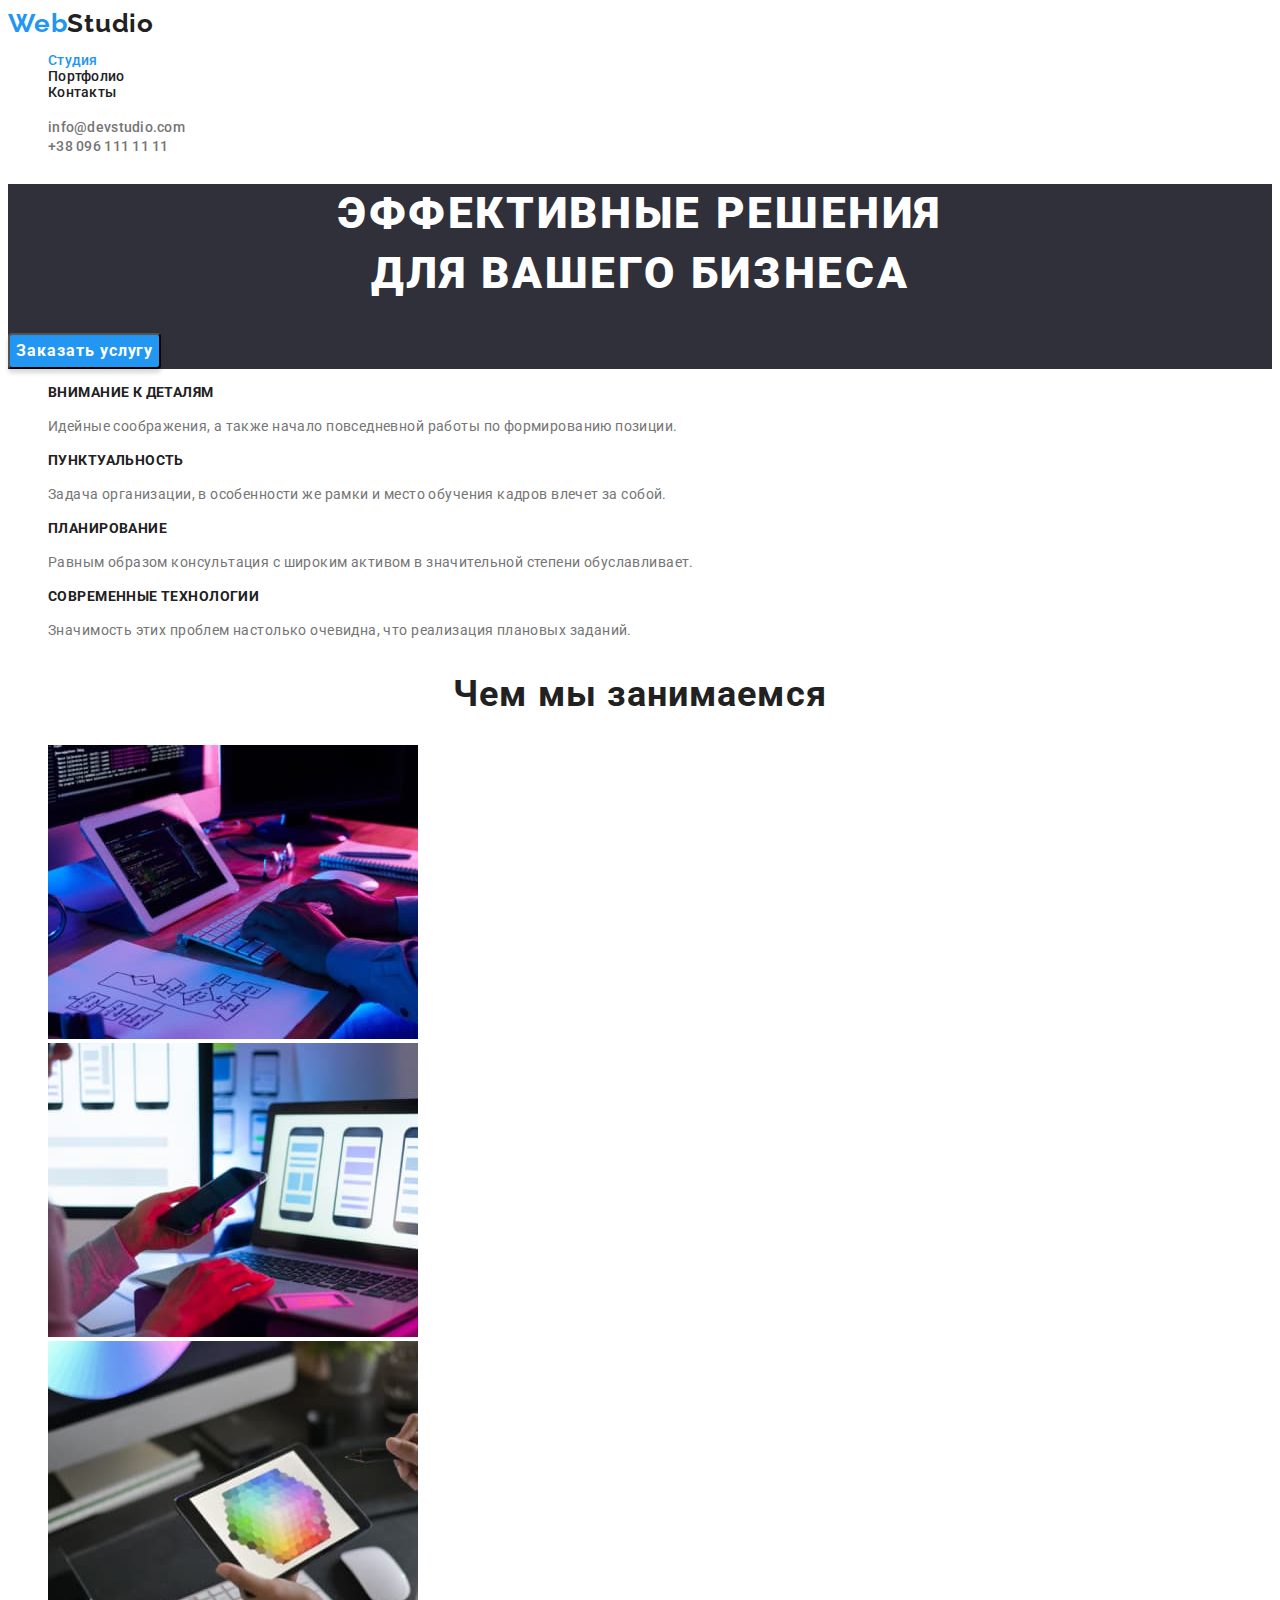
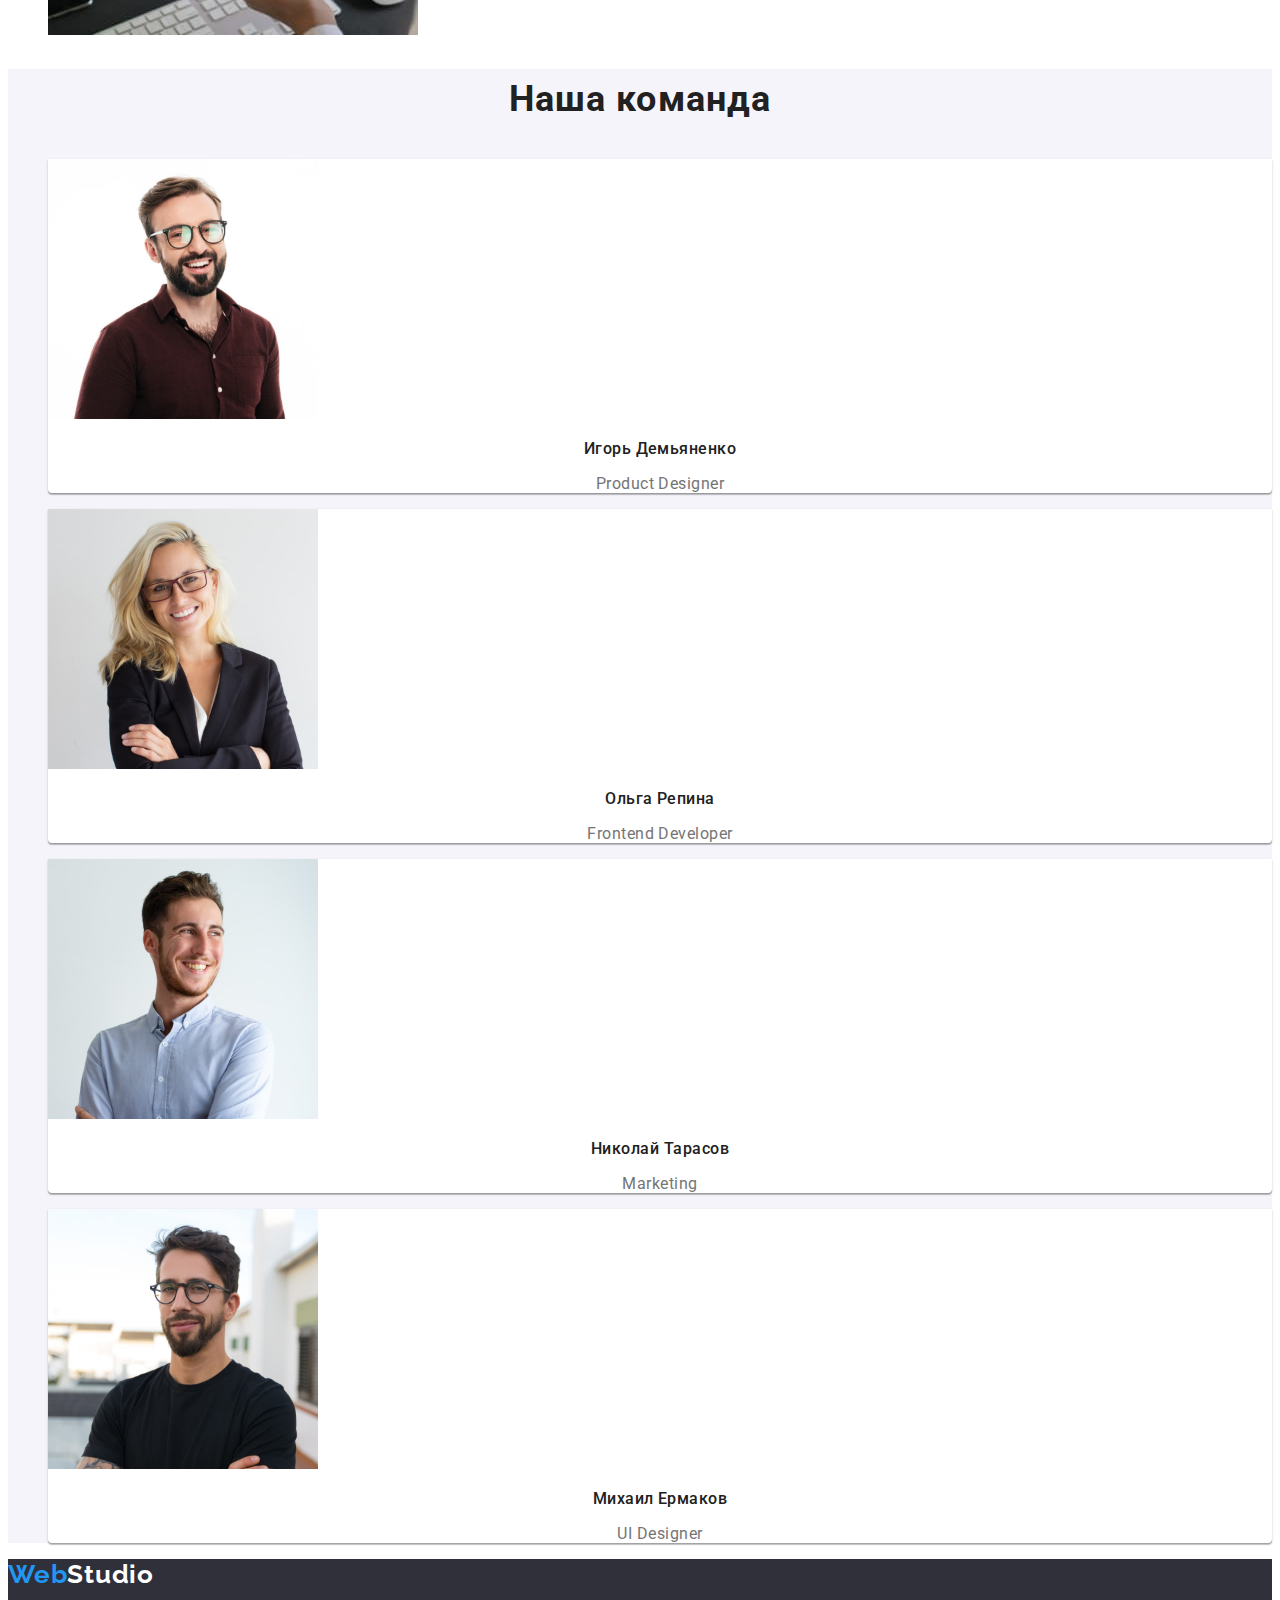
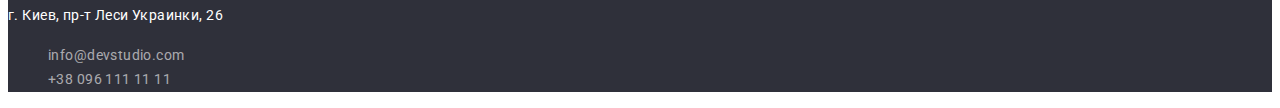
<file: index.html>
<!DOCTYPE html>
<html lang="ru">
  <head>
    <meta charset="UTF-8" />
    <meta http-equiv="X-UA-Compatible" content="IE=edge" />
    <meta name="viewport" content="width=device-width, initial-scale=1.0" />
    <link rel="preconnect" href="https://fonts.googleapis.com" />
    <link rel="preconnect" href="https://fonts.gstatic.com" crossorigin />
    <link
      href="https://fonts.googleapis.com/css2?family=Oleo+Script&family=Raleway:wght@700&family=Roboto:wght@400;500;700;900&display=swap"
      rel="stylesheet"
    />
    <title lang="en">WebStudio</title>
    <link rel="stylesheet" href="./css/styles.css" />
  </head>
  <body class="body">
    <header class="header">
      <!--Навигация-->
      <nav class="header-nav">
        <!--Логотип-->
        <a href="" class="logo link" lang="en"><span class="logo-web">Web</span>Studio</a>
        <ul class="header-lists lists">
          <li class="header-item">
            <a class="header-item-link link current" href="">Студия</a>
          </li>
          <li class="header-item">
            <a class="header-item-link link" href="./portfolio.html">Портфолио</a>
          </li>
          <li class="header-item">
            <a class="header-item-link link" href="">Контакты</a>
          </li>
        </ul>
      </nav>
      <!--Контакты-->
      <ul class="header-contact-lists lists">
        <li class="header-contact-item">
          <a class="header-contact-link link" href="mailto:info@devstudio.com">info@devstudio.com</a>
        </li>
        <li class="header-contact-item">
          <a class="header-contact-link link" href="tel:+380961111111">+38 096 111 11 11</a>
        </li>
      </ul>
    </header>
    <main class="main">
      <!--Герой-->
      <section class="hero">
        <h1 class="hero-title">Эффективные решения<br />для вашего бизнеса</h1>
        <button class="hero-btn" type="button">Заказать услугу</button>
      </section>
      <!--Особенности работы-->
      <section class="work">
        <!--Заголовок будет скрыт-->
        <h2 class="work-main-title visually-hidden" aria-hidden="true" tabindex="-1">Особенности нашей работы</h2>
        <ul class="work-lists lists">
          <li class="work-item">
            <h3 class="work-title title">Внимание к деталям</h3>
            <p class="work-position">
              Идейные соображения, а также начало повседневной работы по формированию позиции.
            </p>
          </li>
          <li class="work-item">
            <h3 class="work-title title">Пунктуальность</h3>
            <p class="work-position">
              Задача организации, в особенности же рамки и место обучения кадров влечет за собой.
            </p>
          </li>
          <li class="work-item">
            <h3 class="work-title">Планирование</h3>
            <p class="work-position">
              Равным образом консультация с широким активом в значительной степени обуславливает.
            </p>
          </li>
          <li class="work-item">
            <h3 class="work-title title">Современные технологии</h3>
            <p class="work-position">Значимость этих проблем настолько очевидна, что реализация плановых заданий.</p>
          </li>
        </ul>
      </section>
      <!--Чем мы занимаемся-->
      <section class="projects">
        <h2 class="projects-title title">Чем мы занимаемся</h2>
        <ul class="projects-lists lists">
          <li class="projects-item">
            <a class="projects-link link" href="">
              <img
                class="projects-photo"
                src="./images/desktop.jpg"
                alt="Десктопные приложения"
                width="370"
                height="294"
              />
            </a>
          </li>
          <li class="projects-item">
            <a class="projects-link link" href="">
              <img
                class="projects-photo"
                src="./images/mobile.jpg"
                alt="Мобильные приложения"
                width="370"
                height="294"
              />
            </a>
          </li>
          <li class="projects-item">
            <a class="projects-link link" href="">
              <img
                class="projects-photo"
                src="./images/design.jpg"
                alt="Дизайнерские решения"
                width="370"
                height="294"
              />
            </a>
          </li>
        </ul>
      </section>
      <!--Наша команда-->
      <section class="team">
        <h2 class="team-mean-title title">Наша команда</h2>
        <ul class="team-lists lists">
          <li class="team-item">
            <img class="team-photo" src="./images/demianenko.jpg" alt="Игорь Демьяненко" width="270" height="260" />
            <h3 class="team-title title">Игорь Демьяненко</h3>
            <p class="team-text" lang="en">Product Designer</p>
          </li>
          <li class="team-item">
            <img class="team-photo" src="./images/repina.jpg" alt="Ольга Репина" width="270" height="260" />
            <h3 class="team-title title">Ольга Репина</h3>
            <p class="team-text" lang="en">Frontend Developer</p>
          </li>
          <li class="team-item">
            <img class="team-photo" src="./images/tarasov.jpg" alt="Николай Тарасов" width="270" height="260" />
            <h3 class="team-title title">Николай Тарасов</h3>
            <p class="team-text" lang="en">Marketing</p>
          </li>
          <li class="team-item">
            <img class="team-photo" src="./images/ermakov.jpg" alt="Михаил Ермаков" width="270" height="260" />
            <h3 class="team-title title">Михаил Ермаков</h3>
            <p class="team-text" lang="en">UI Designer</p>
          </li>
        </ul>
      </section>
    </main>
    <footer class="footer">
      <!--Адрес-->
      <address class="address">
        <!--Логотип-->
        <a class="logo-bottom link" href="/" lang="en"><span class="logo-web">Web</span>Studio</a>
        <p class="address-text">г. Киев, пр-т Леси Украинки, 26</p>
        <ul class="address-lists lists">
          <li class="address-item">
            <a class="address-link link" href="mailto:info@devstudio.com">info@devstudio.com</a>
          </li>
          <li class="address-item">
            <a class="address-link link" href="tel:+380961111111">+38 096 111 11 11</a>
          </li>
        </ul>
      </address>
    </footer>
  </body>
</html>
</file>
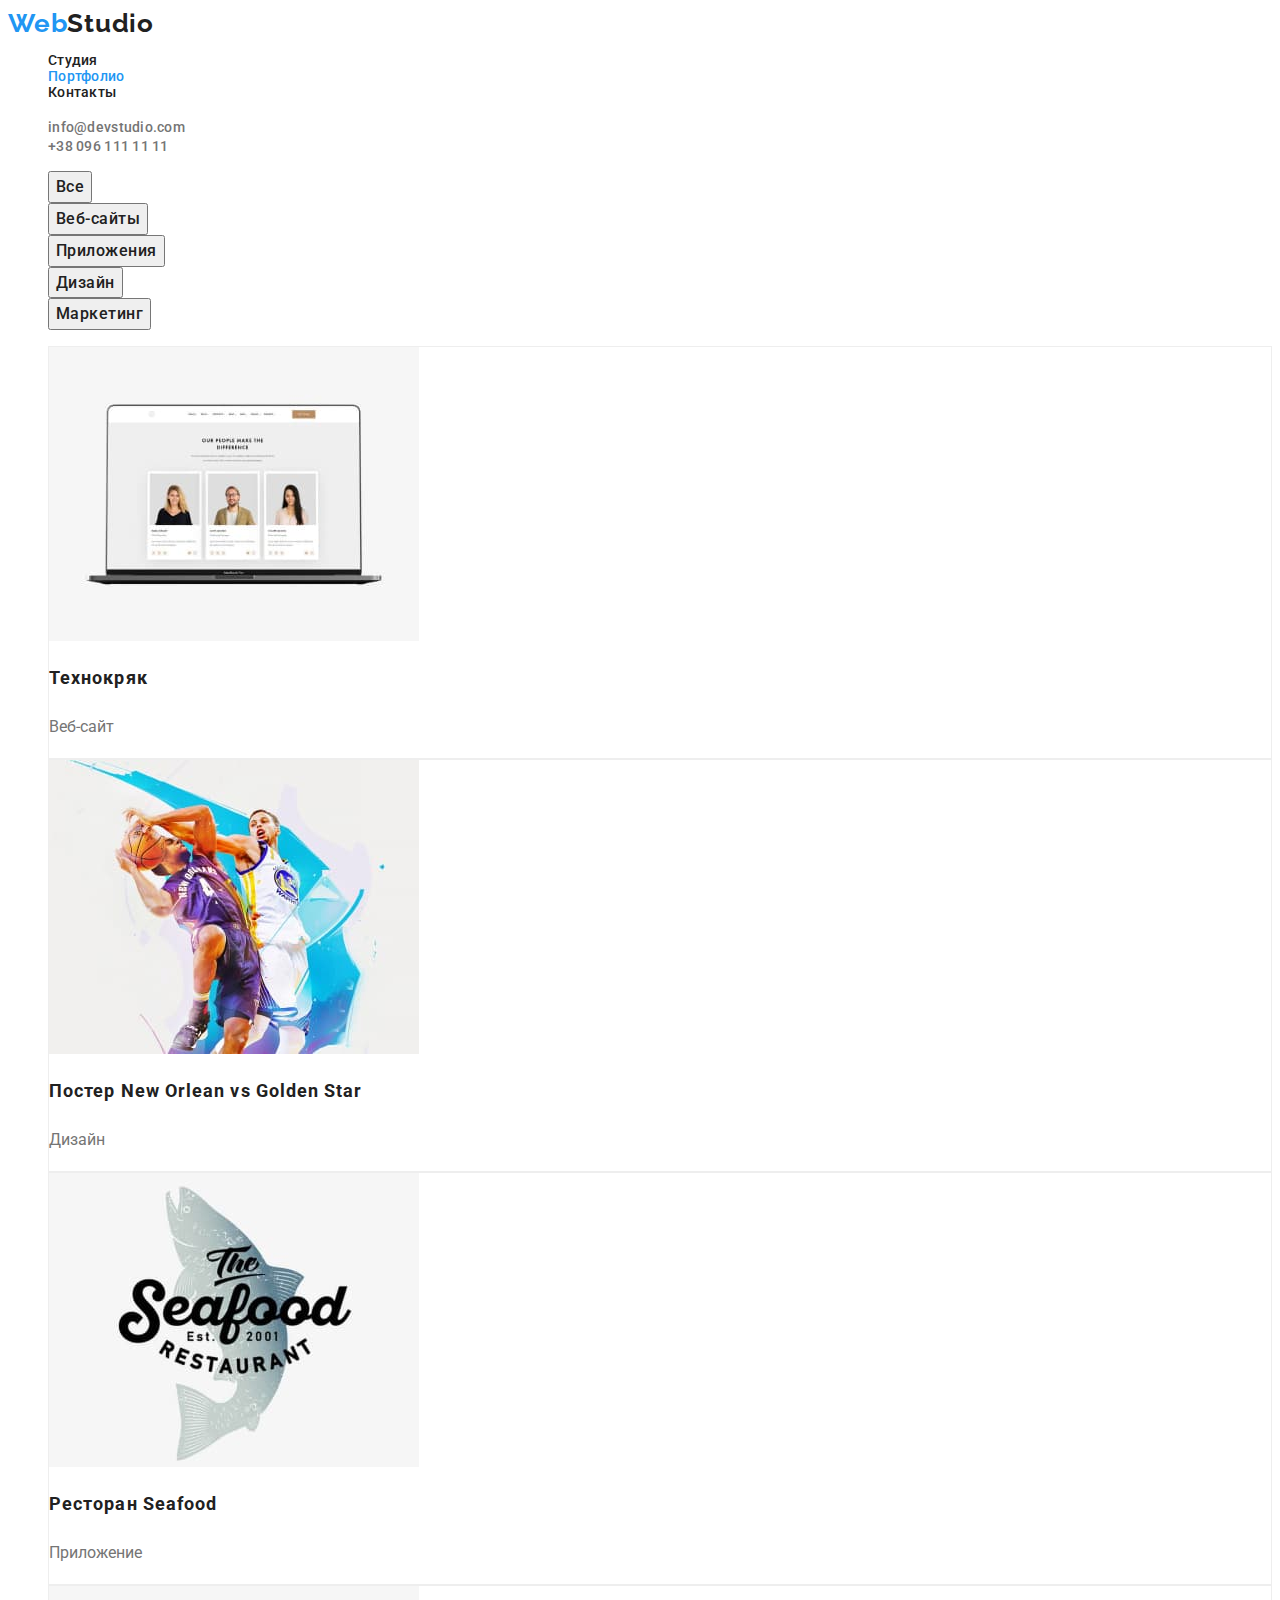
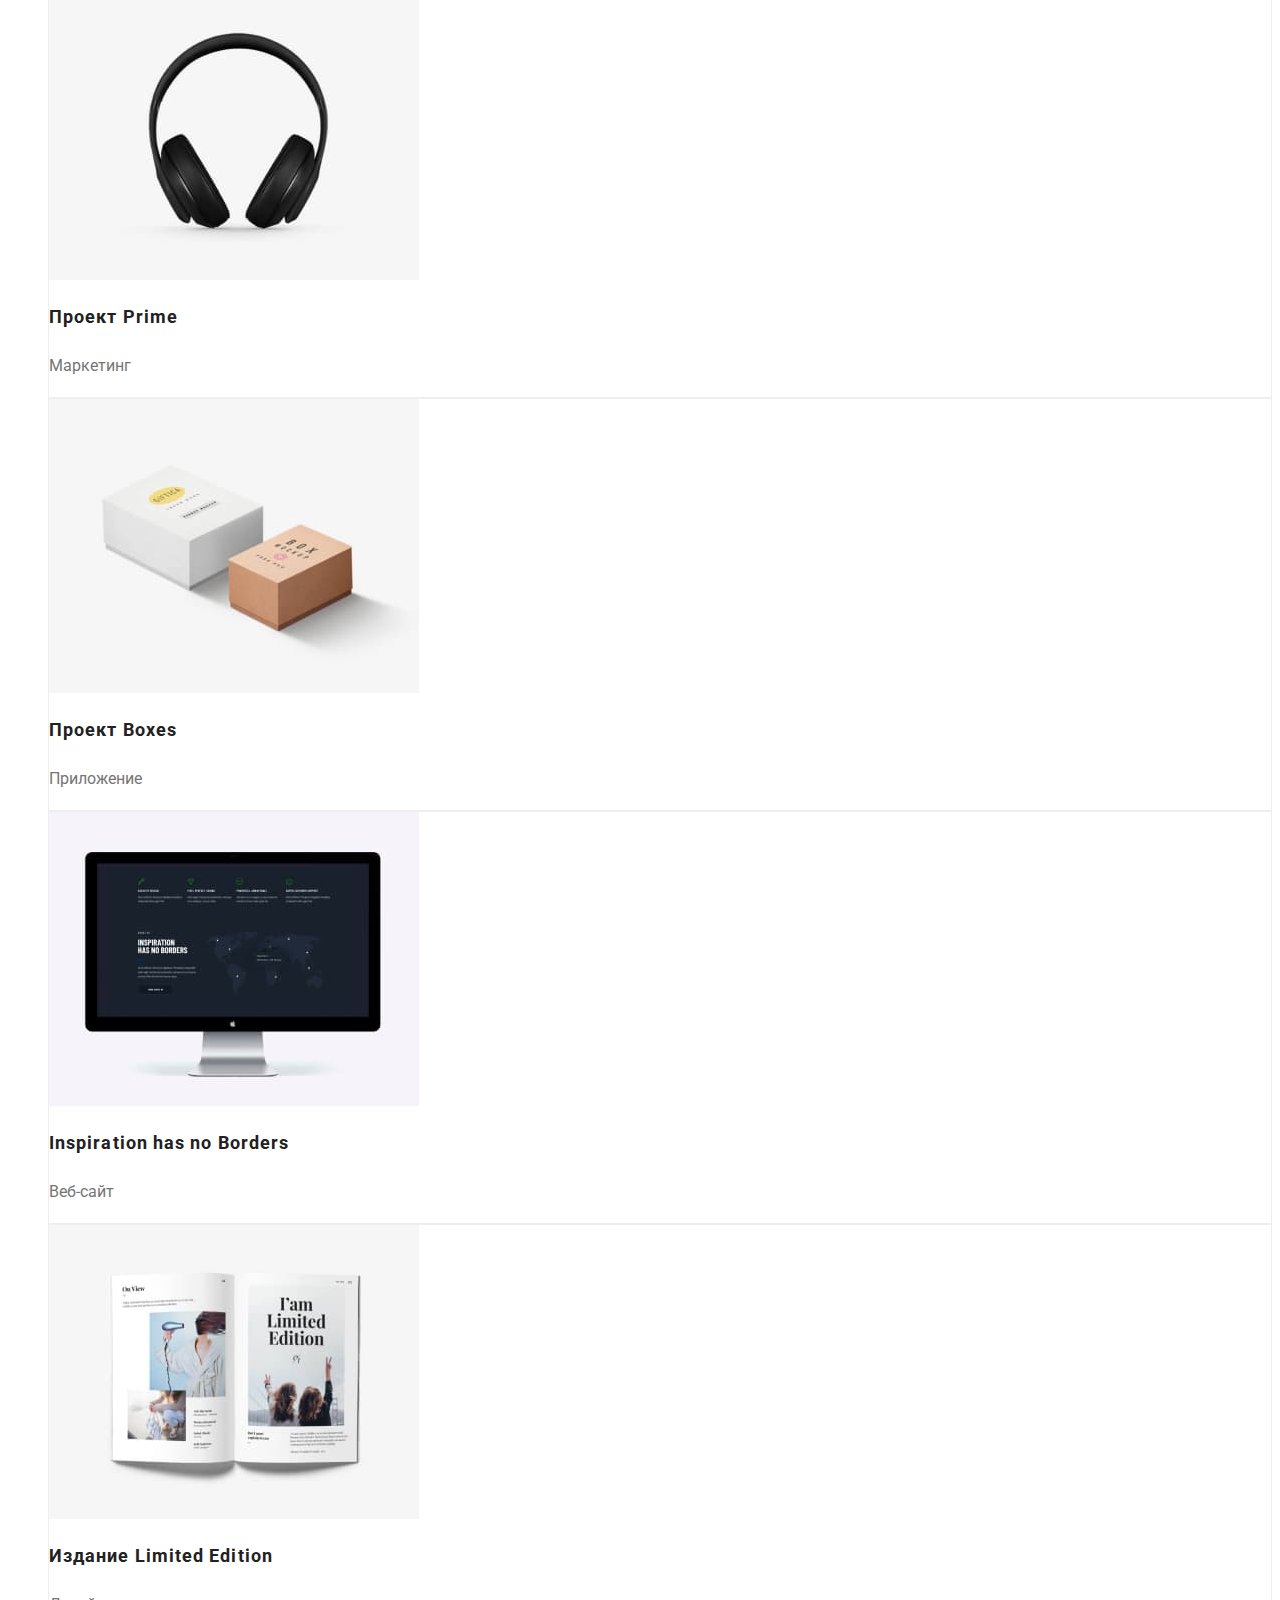
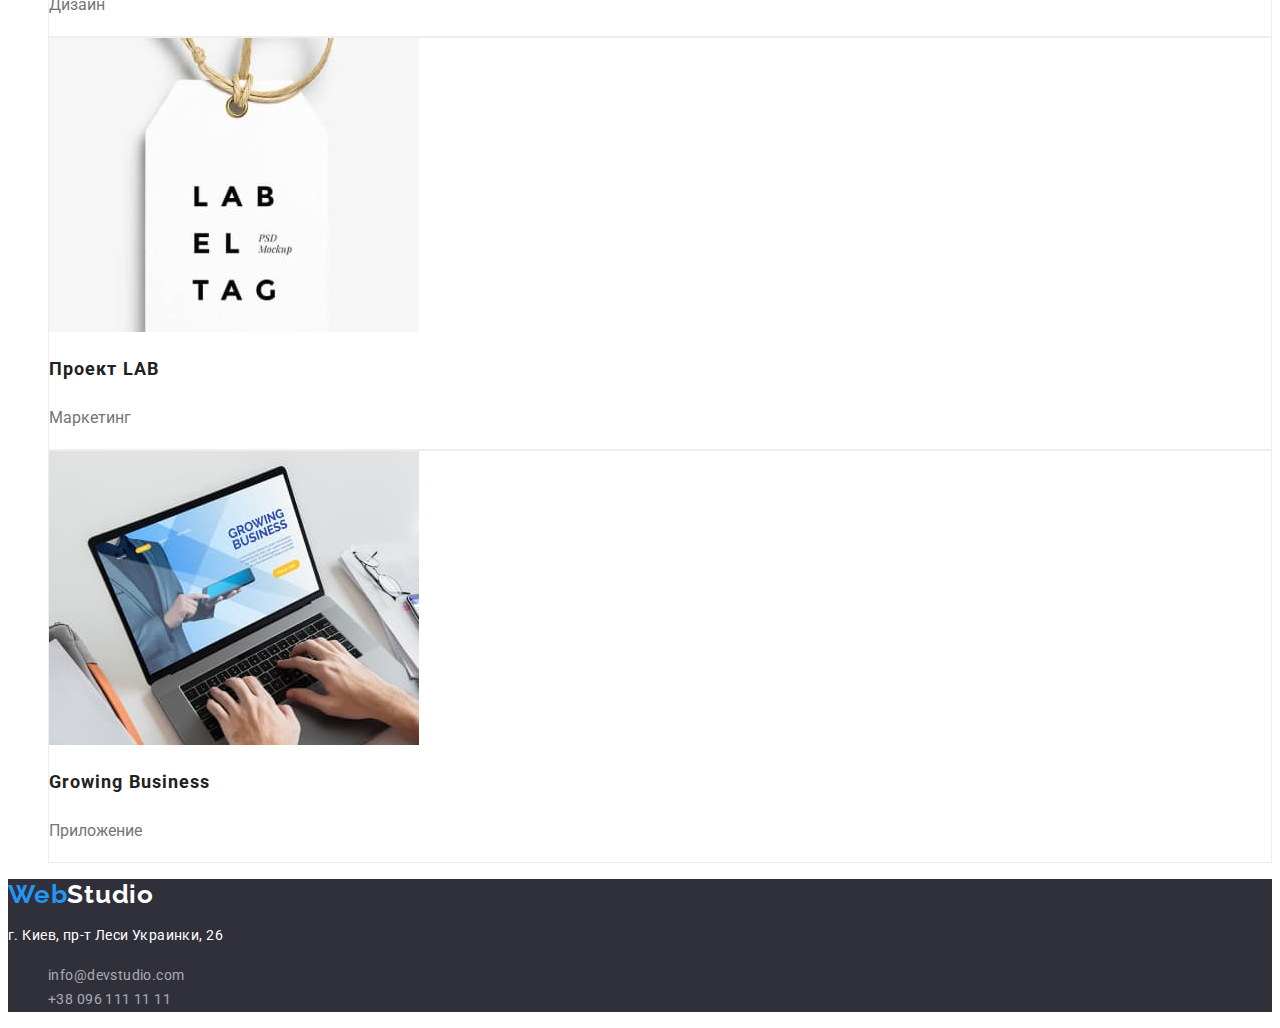
<file: portfolio.html>
<!DOCTYPE html>
<html lang="ru">
  <head>
    <meta charset="UTF-8" />
    <meta http-equiv="X-UA-Compatible" content="IE=edge" />
    <meta name="viewport" content="width=device-width, initial-scale=1.0" />
    <link rel="preconnect" href="https://fonts.googleapis.com" />
    <link rel="preconnect" href="https://fonts.gstatic.com" crossorigin />
    <link
      href="https://fonts.googleapis.com/css2?family=Oleo+Script&family=Raleway:wght@700&family=Roboto:wght@400;500;700;900&display=swap"
      rel="stylesheet"
    />
    <title>Portfolio</title>
    <link rel="stylesheet" href="./css/styles.css" />
  </head>
  <body class="body">
    <header class="header">
      <!--Навигация-->
      <nav class="header-nav">
        <!--Логотип-->
        <a href="" class="logo link" lang="en"><span class="logo-web">Web</span>Studio</a>
        <ul class="header-lists lists">
          <li class="header-item">
            <a class="header-item-link link" href="./index.html">Студия</a>
          </li>
          <li class="header-item">
            <a class="header-item-link link current" href="./portfolio.html">Портфолио</a>
          </li>
          <li class="header-item">
            <a class="header-item-link link" href="">Контакты</a>
          </li>
        </ul>
      </nav>
      <!--Контакты-->
      <ul class="header-contact-lists lists">
        <li class="header-contact-item">
          <a class="header-contact-link link" href="mailto:info@devstudio.com">info@devstudio.com</a>
        </li>
        <li class="header-contact-item">
          <a class="header-contact-link link" href="tel:+380961111111">+38 096 111 11 11</a>
        </li>
      </ul>
    </header>
    <main class="portfolio-main">
      <!-- Заголовок будет скрыт -->
      <h1 class="visually-hidden">Наши работы</h1>
      <ul class="btn-lists lists">
        <li><button class="btn" type="button">Все</button></li>
        <li><button class="btn" type="button">Веб-сайты</button></li>
        <li><button class="btn" type="button">Приложения</button></li>
        <li><button class="btn" type="button">Дизайн</button></li>
        <li><button class="btn" type="button">Маркетинг</button></li>
      </ul>
      <ul class="portfolio-lists lists">
        <li class="portfolio-item">
          <a class="portfolio-link link" href="">
            <img src="./images/technokryak.jpg" alt="Технокряк сайт" width="370" height="294" />
            <h2 class="portfolio-title title">Технокряк</h2>
            <p class="portfolio-text">Веб-сайт</p>
          </a>
        </li>
        <li class="portfolio-item">
          <a class="portfolio-link link" href="">
            <img src="./images/new-orlean.jpg" alt="Дизайн постера" width="370" height="294" />
            <h2 class="portfolio-title title">Постер <span lang="en">New Orlean vs Golden Star</span></h2>
            <p class="portfolio-text">Дизайн</p>
          </a>
        </li>
        <li class="portfolio-item">
          <a class="portfolio-link link" href="">
            <img src="./images/seafood.jpg" alt="Приложение ресторана" width="370" height="294" />
            <h2 class="portfolio-title title">Ресторан <span lang="en">Seafood</span></h2>
            <p class="portfolio-text">Приложение</p>
          </a>
        </li>
        <li class="portfolio-item">
          <a class="portfolio-link link" href="">
            <img src="./images/prime.jpg" alt="Проект Прайм" width="370" height="294" />
            <h2 class="portfolio-title title">Проект <span lang="en">Prime</span></h2>
            <p class="portfolio-text">Маркетинг</p>
          </a>
        </li>
        <li class="portfolio-item">
          <a class="portfolio-link link" href="">
            <img src="./images/boxes.jpg" alt="Проект бокс" width="370" height="294" />
            <h2 class="portfolio-title title">Проект <span>Boxes</span></h2>
            <p class="portfolio-text">Приложение</p>
          </a>
        </li>
        <li class="portfolio-item">
          <a class="portfolio-link link" href="">
            <img src="./images/borders.jpg" alt="Сайт вдохновение без границ" width="370" height="294" />
            <h2 class="portfolio-title title" lang="en">Inspiration has no Borders</h2>
            <p class="portfolio-text">Веб-сайт</p>
          </a>
        </li>
        <li class="portfolio-item">
          <a class="portfolio-link link" href="">
            <img src="./images/edition.jpg" alt="Дизайн издания" width="370" height="294" />
            <h2 class="portfolio-title title">Издание <span lang="en">Limited Edition</span></h2>
            <p class="portfolio-text">Дизайн</p>
          </a>
        </li>
        <li class="portfolio-item">
          <a class="portfolio-link link" href="">
            <img src="./images/lab.jpg" alt="Проект лаб" width="370" height="294" />
            <h2 class="portfolio-title title">Проект LAB</h2>
            <p class="portfolio-text">Маркетинг</p>
          </a>
        </li>
        <li class="portfolio-item">
          <a class="portfolio-link link" href="">
            <img src="./images/growing.jpg" alt="Проект растущий бизнес" width="370" height="294" />
            <h2 class="portfolio-title title" lang="en">Growing Business</h2>
            <p class="portfolio-text">Приложение</p>
          </a>
        </li>
      </ul>
    </main>
    <footer class="footer">
      <!--Адрес-->
      <address class="address">
        <!--Логотип-->
        <a class="logo-bottom link" href="/" lang="en"><span class="logo-web">Web</span>Studio</a>
        <p class="address-text">г. Киев, пр-т Леси Украинки, 26</p>
        <ul class="address-lists lists">
          <li class="address-item">
            <a class="address-link link" href="mailto:info@devstudio.com">info@devstudio.com</a>
          </li>
          <li class="address-item">
            <a class="address-link link" href="tel:+380961111111">+38 096 111 11 11</a>
          </li>
        </ul>
      </address>
    </footer>
  </body>
</html>
</file>
<file: css/styles.css>
/* -----Глобальные----- */
:root {
  --primary-text-color: #757575;
  --title-text-color: #212121;
  --accent-color: #2196f3;
  --primary-bg-color: #e5e5e5;
  --main-font: 'Roboto', sans-serif;
}

body {
  font-family: var(--main-font);
  font-style: normal;
  color: var(--primary-text-color);
}

.title {
  color: var(--title-text-color);
}

.link {
  text-decoration: none;
  font-style: normal;
  color: inherit;
}

.lists {
  list-style: none;
}

.btn {
  font-family: var(--main-font);
  cursor: pointer;
}

/* -----Хедер----- */

.header {
  background-color: #ffffff;
}

/* -----Логотип в хедере----- */

.logo {
  font-family: 'Raleway';
  font-weight: 700;
  font-size: 26px;
  line-height: 1.19;
  letter-spacing: 0.03em;
  color: var(--title-text-color);
}

.logo-web {
  color: var(--accent-color);
}

.logo:hover,
.logo-web:hover {
  color: var(--accent-color);
}

.logo:focus,
.logo-web:focus {
  color: var(--accent-color);
}

.header-lists,
.header-item-link {
  font-weight: 500;
  font-size: 14px;
  line-height: 1.14;
  letter-spacing: 0.02em;
  color: var(--title-text-color);
}

.current {
  color: var(--accent-color);
}

.header-item-link:hover,
.header-item-link:focus {
  color: var(--accent-color);
}

/* -----Контакты хедера----- */

.header-contact-link {
  font-weight: 500;
  font-size: 14px;
  line-height: 1.14;
  letter-spacing: 0.02em;
}

.header-contact-link:hover,
.header-contact-link:focus {
  color: var(--accent-color);
}

/* -----Герой----- */
.hero {
  background: #2f303a;
}
.hero-title {
  font-weight: 900;
  font-size: 44px;
  line-height: 1.36;
  text-align: center;
  letter-spacing: 0.06em;
  text-transform: uppercase;
  color: #ffffff;
}

.hero-btn {
  font-family: var(--main-font);
  font-style: normal;
  font-weight: 700;
  font-size: 16px;
  line-height: 1.88;
  align-items: center;
  text-align: center;
  letter-spacing: 0.06em;
  color: #ffffff;
  background: var(--accent-color);
  box-shadow: 0px 4px 4px rgba(0, 0, 0, 0.15);
  border-radius: 4px;
  cursor: pointer;
}

/* -----:hover есть, но не активный в проекте----- */

.hero-btn:hover,
.hero-btn:focus {
  background: #188ce8;
  box-shadow: 0px 4px 4px rgba(0, 0, 0, 0.15);
  border-radius: 4px;
}

/* -----Наша работа----- */
/* -----? В проекте bg #e5e5e5, фактически #ffffff----- */
.work {
  background: #ffffff;
}
.visually-hidden {
  position: absolute;
  white-space: nowrap;
  width: 1px;
  height: 1px;
  overflow: hidden;
  border: 0;
  padding: 0;
  clip: rect(0 0 0 0);
  clip-path: inset(50%);
  margin: -1px;
}

.work-title {
  font-size: 14px;
  line-height: 1.14;
  letter-spacing: 0.03em;
  text-transform: uppercase;
  color: var(--title-text-color);
}
.work-position {
  font-size: 14px;
  line-height: 1.71;
  letter-spacing: 0.03em;
}

/* -----Чем мы занимаемся----- */
/* -----? В проекте bg #e5e5e5, фактически #ffffff;----- */

.projects {
  background-color: #ffffff;
}

.projects-title {
  font-size: 36px;
  line-height: 1.17;
  text-align: center;
  letter-spacing: 0.03em;
}

.projects-photo:hover,
.projects-link:focus {
  border: 5px solid var(--accent-color);
}

/* -----Наша команда----- */

.team {
  background: #f5f4fa;
}

.team-mean-title {
  font-size: 36px;
  line-height: 1.67;
  text-align: center;
  letter-spacing: 0.03em;
  color: var(--title-text-color);
}

.team-item {
  background: #ffffff;
  box-shadow: 0px 1px 3px rgba(0, 0, 0, 0.12), 0px 1px 1px rgba(0, 0, 0, 0.14), 0px 2px 1px rgba(0, 0, 0, 0.2);
  border-radius: 0px 0px 4px 4px;
}

.team-title {
  font-weight: 500;
  font-size: 16px;
  line-height: 1.19;
  text-align: center;
  letter-spacing: 0.03em;
  color: var(--title-text-color);
}
.team-text {
  font-size: 16px;
  line-height: 1.19;
  text-align: center;
  letter-spacing: 0.03em;
  color: var(--primary-text-color);
}

/* -----Футер----- */

.footer {
  background: #2f303a;
}

/* -----Адрес----- */

.logo-bottom {
  font-family: 'Raleway';
  font-weight: 700;
  font-size: 26px;
  line-height: 1.19;
  letter-spacing: 0.03em;
  color: #ffffff;
}
.logo-bottom:hover,
.logo-web:hover {
  color: var(--accent-color);
}

.logo-bottom:focus,
.logo-web:focus {
  color: var(--accent-color);
}

.address-text {
  font-style: normal;
  font-size: 14px;
  line-height: 1.71;
  letter-spacing: 0.03em;
  color: #ffffff;
}

.address-link {
  font-size: 14px;
  line-height: 1.71;
  letter-spacing: 0.03em;
  color: rgba(255, 255, 255, 0.6);
}

.address-link:hover,
.address-link:focus {
  color: var(--accent-color);
}

/* -----Портфолио----- */

.portfolio-main {
  background-color: #ffffff;
}

.btn {
  font-weight: 500;
  font-size: 16px;
  line-height: 1.62;
  text-align: center;
  letter-spacing: 0.03em;
  color: var(--title-text-color);
}

.btn:hover {
  color: #ffffff;
  background: var(--accent-color);
  box-shadow: 0px 3px 1px rgba(0, 0, 0, 0.1), 0px 1px 2px rgba(0, 0, 0, 0.08), 0px 2px 2px rgba(0, 0, 0, 0.12);
  border-radius: 4px;
}

.portfolio-item {
  background: #ffffff;
  border: 1px solid #eeeeee;
}

.portfolio-item:hover,
.portfolio-item:focus {
  background-color: #e5e5e5;
}

.portfolio-title {
  font-size: 18px;
  line-height: 2;
  letter-spacing: 0.06em;
  color: var(--title-text-color);
}

.portfolio-text {
  font-size: 16px;
  line-height: 1.88;
  color: var(--primary-text-color);
}
</file>
